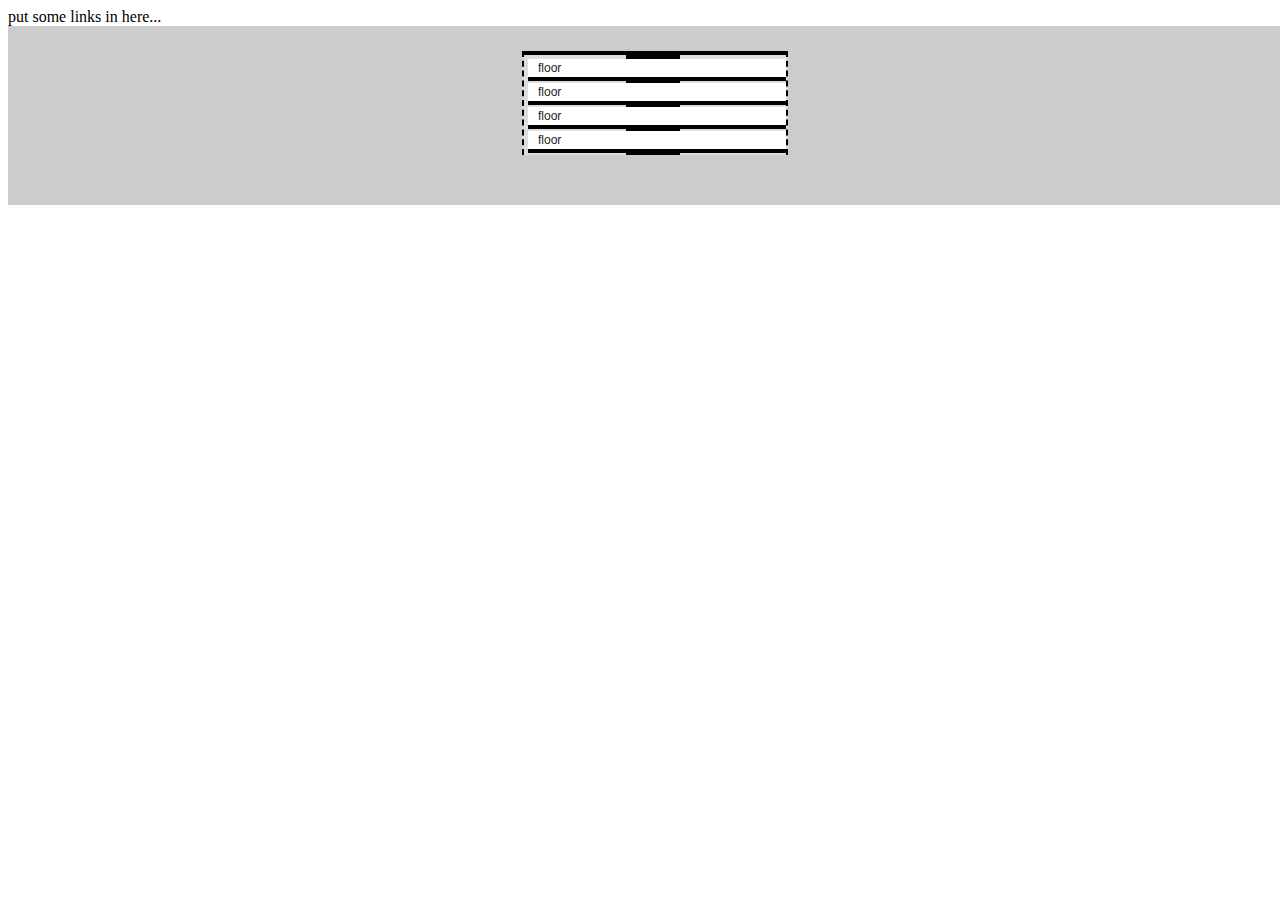
<file: index.html>
<html>
	<head>
<link rel='stylesheet' href='css/html-build.css'></link>
		put some links in here...
	</head>
	<body->
		<project- name="Duplex Apartment">
			<site->
			<building->
			<core->
			<floor->floor</floor->
			<floor->floor</floor->
			<floor->floor</floor->
			<floor->floor</floor->
			</building->
			</site->
		</project->
			</core->
	</body->
</html>
</file>
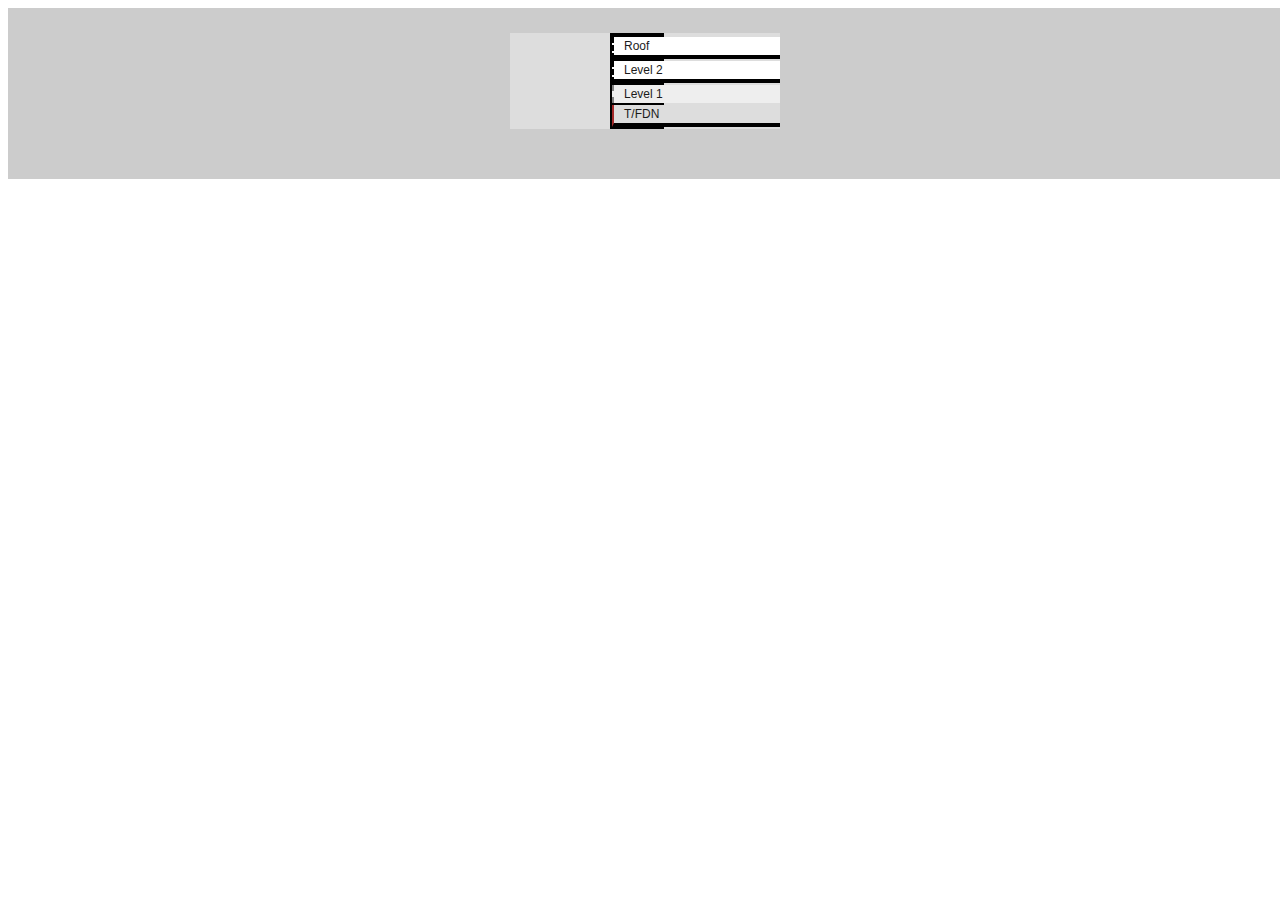
<file: output/index.html>
<html>
	<head>
		<link rel='stylesheet' href='css/html-build.css'></link>
	</head>
	<body>
		<project- name="Duplex Apartment">
			<site- lat="(41, 52, 27, 840000)" long="(-87, -38, -21, -839999)" elev="-0.0">
				<building->
					<core->
						<floor- class="floor_upper" elev="6.00000000000039" >Roof<span class="floor_stats">6.0</span> </floor->
						<floor- class="floor_upper" elev="3.100000000000378" >Level 2<span class="floor_stats">3.1</span> </floor->
						<floor- class="floor_ground" elev="0.0" >Level 1<span class="floor_stats">0.0</span> </floor->
						<floor- class="floor_lower" elev="-1.25" >T/FDN<span class="floor_stats">-1.25</span> </floor->
					</core->
				</building->
			</site->
		</project->
	</body>
</html>
</file>
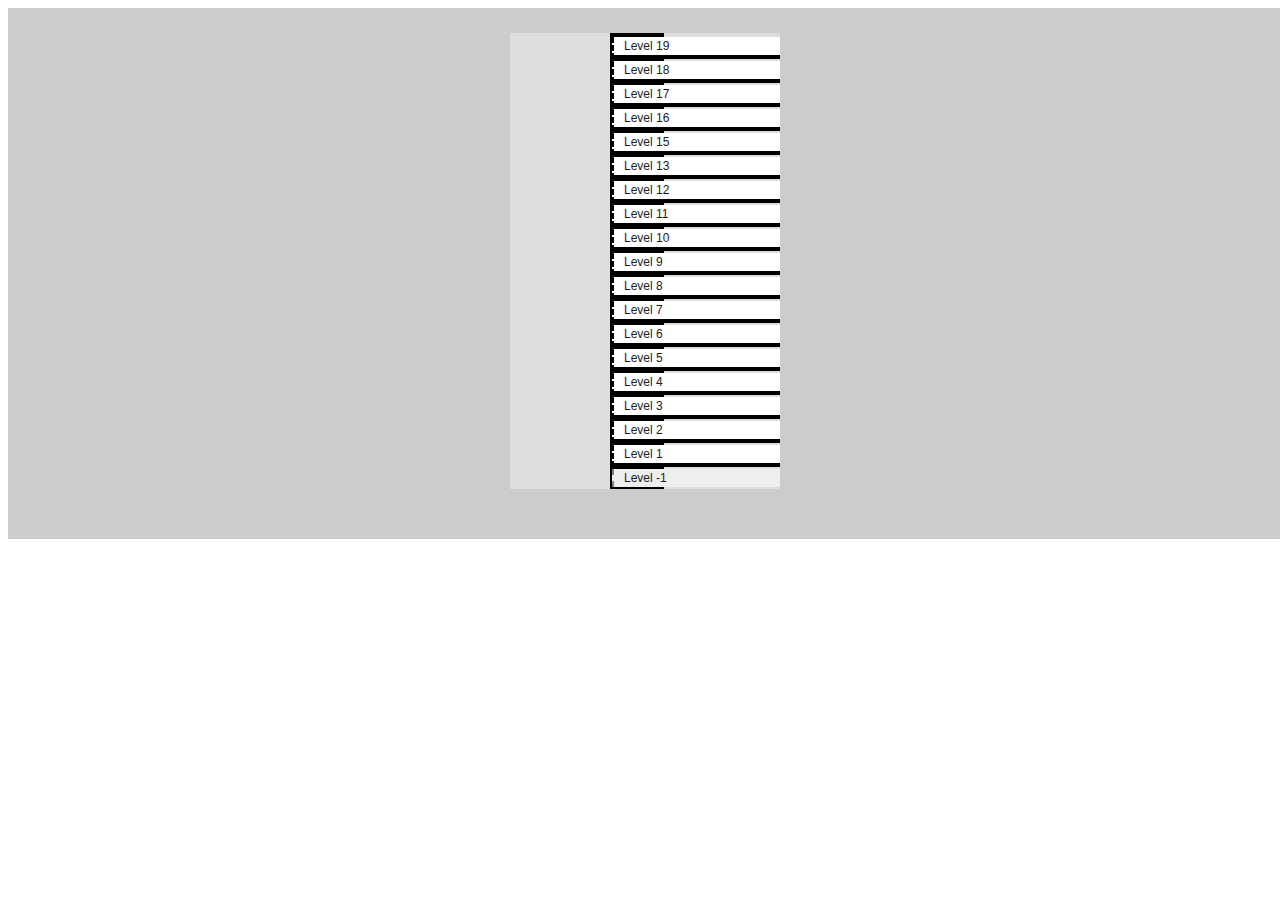
<file: output/21_01_01/index.html>
<html>
	<head>
		<link rel='stylesheet' href='../css/html-build.css'></link>
	</head>
	<body>
		<project- name="">
			<site- lat="(42, 24, 53, 508911)" long="(-71, -15, -29, -58837)" elev="-5000.0">
				<building->
					<core->
						<floor- class="floor_upper" elev="69300.0" >Level 19<span class="floor_stats">69300.0</span> </floor->
						<floor- class="floor_upper" elev="65100.0" >Level 18<span class="floor_stats">65100.0</span> </floor->
						<floor- class="floor_upper" elev="61100.0" >Level 17<span class="floor_stats">61100.0</span> </floor->
						<floor- class="floor_upper" elev="57100.0" >Level 16<span class="floor_stats">57100.0</span> </floor->
						<floor- class="floor_upper" elev="53100.0" >Level 15<span class="floor_stats">53100.0</span> </floor->
						<floor- class="floor_upper" elev="49100.0" >Level 13<span class="floor_stats">49100.0</span> </floor->
						<floor- class="floor_upper" elev="45100.0" >Level 12<span class="floor_stats">45100.0</span> </floor->
						<floor- class="floor_upper" elev="40100.0" >Level 11<span class="floor_stats">40100.0</span> </floor->
						<floor- class="floor_upper" elev="36099.9999999998" >Level 10<span class="floor_stats">36100.0</span> </floor->
						<floor- class="floor_upper" elev="32099.9999999998" >Level 9<span class="floor_stats">32100.0</span> </floor->
						<floor- class="floor_upper" elev="28099.9999999998" >Level 8<span class="floor_stats">28100.0</span> </floor->
						<floor- class="floor_upper" elev="24099.9999999998" >Level 7<span class="floor_stats">24100.0</span> </floor->
						<floor- class="floor_upper" elev="20099.9999999998" >Level 6<span class="floor_stats">20100.0</span> </floor->
						<floor- class="floor_upper" elev="16099.9999999998" >Level 5<span class="floor_stats">16100.0</span> </floor->
						<floor- class="floor_upper" elev="12099.9999999998" >Level 4<span class="floor_stats">12100.0</span> </floor->
						<floor- class="floor_upper" elev="8099.99999999976" >Level 3<span class="floor_stats">8100.0</span> </floor->
						<floor- class="floor_upper" elev="4099.99999999976" >Level 2<span class="floor_stats">4100.0</span> </floor->
						<floor- class="floor_upper" elev="-2.41477416634986e-10" >Level 1<span class="floor_stats">-0.0</span> </floor->
						<floor- class="floor_ground" elev="-5000.0" >Level -1<span class="floor_stats">-5000.0</span> </floor->
					</core->
				</building->
			</site->
		</project->
	</body>
</html>
</file>
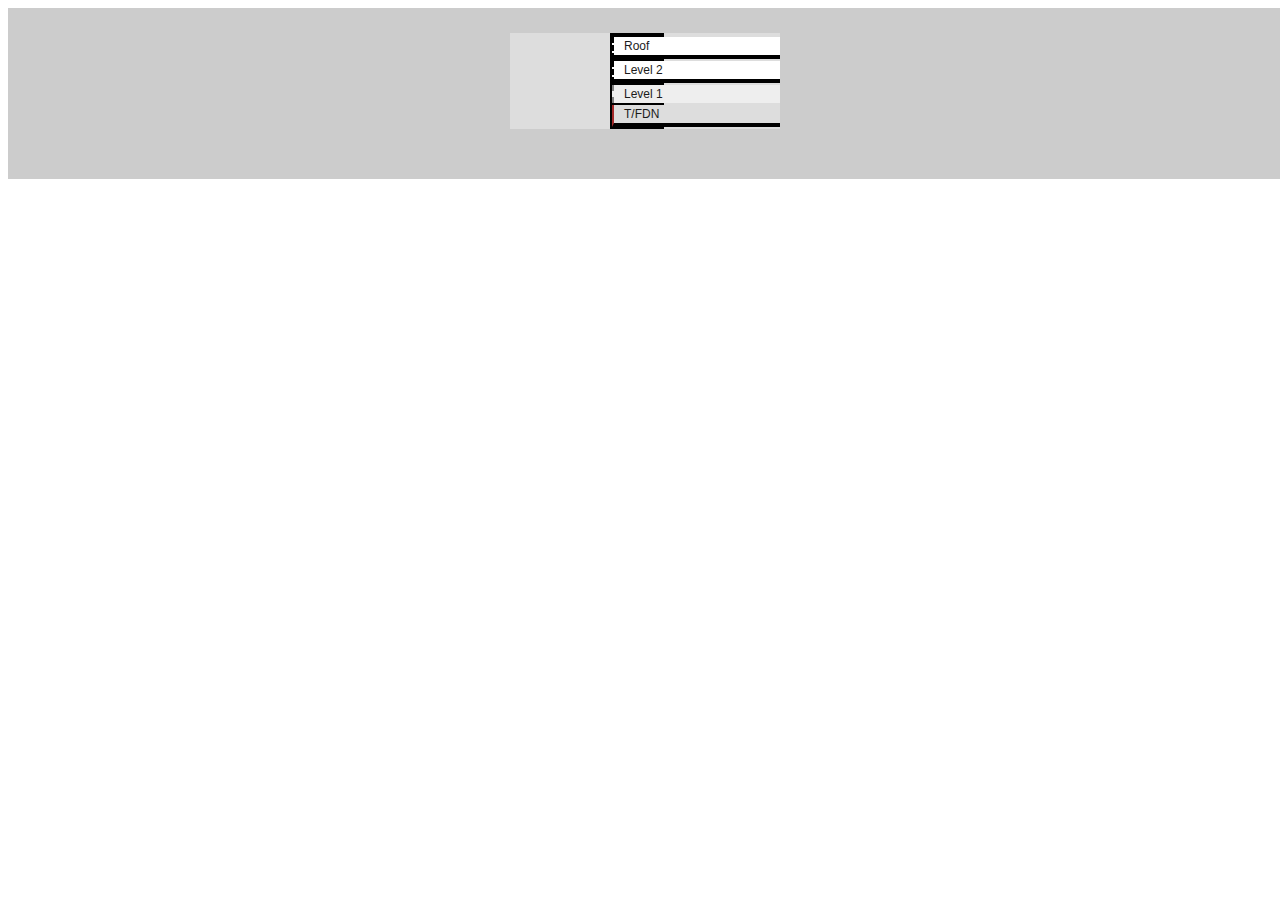
<file: output/duplex/index.html>
<html>
	<head>
		<link rel='stylesheet' href='../css/html-build.css'></link>
	</head>
	<body>
		<project- name="Duplex Apartment">
			<site- lat="(41, 52, 27, 840000)" long="(-87, -38, -21, -839999)" elev="-0.0">
				<building->
					<core->
						<floor- class="floor_upper" elev="6.00000000000039" >Roof<span class="floor_stats">6.0</span> </floor->
						<floor- class="floor_upper" elev="3.100000000000378" >Level 2<span class="floor_stats">3.1</span> </floor->
						<floor- class="floor_ground" elev="0.0" >Level 1<span class="floor_stats">0.0</span> </floor->
						<floor- class="floor_lower" elev="-1.25" >T/FDN<span class="floor_stats">-1.25</span> </floor->
					</core->
				</building->
			</site->
		</project->
	</body>
</html>
</file>
<file: css/html-build.css>
project- {
	display:block;
	padding:5px;
	font-family: Arial, Helvetica, sans-serif;
	font-size:12px;
	background-color:#ccc;
	width:100%;
	border:none;
	color:#1b1b1b;
	margin:auto;
	padding-bottom:50px;
}

core- {
	display:block;
	background-color:#000;
	position:relative;
	padding:2px;
	left:100px;
	margin-bottom:0px;
	border-color: #000;
	width:50px;
	color:#1b1b1b;
}

building- {
	display:block;
	background-color:#ddd;
	margin: auto;
	padding:2px;
	padding-top:0px;
	padding-bottom:0px;
	border-color: #000;
	width:258px;
	color:#1b1b1b;
	border-left: 2px dashed black;
	border-right: 2px dashed black;
	border-top: 4px solid black;
	min-height: 20px;
	overflow: hidden;
}

site- {
	display:block;
	margin-top: 20px;
	padding-left:20px;
}
segment- {
	display:block;
	background-color:#fff;
	border-style: dotted;
	position:relative;
	border-color: #000;
	left:-100px;
	margin: auto;
	padding:2px;
	width:225px;
	margin-top:2px;
	color:#1b1b1b;
}

floor- {
	display:block;
	background-color:#fff;
	position:relative;
	padding:2px;
	padding-left:10px;
	width:250px;
	left:-100px;
	margin-top:2px;
	color:#1b1b1b;
	border-bottom: 4px solid black;
}
mep- {
	display:block;
	background-color:#fff;
	position:relative;
	padding-left:10px;
	width:220px;
	height:0px;
	left:0px;
	margin-top:0px;
	color:#1b1b1b;
	border-top: 2px dashed cyan;
}
foundation- {
	display:block;
	background-color:#C4A484;
	margin: auto;
	padding-top:0px;
	padding:2px;
	padding-left:10px;
	width:450px;
	height:20px;
	color:#1b1b1b;
	border-top: 4px solid brown;
}

.floor_name {
	float:left;
	padding-left:20px;
}

.floor_stats {
	
	float:right;
	padding:3px;
	border-radius:5px;
	background-color:#fff;
	margin-right:20px;
	margin-top:3px;
	
}
</file>
<file: output/css/html-build.css>
/* written by Tim McGinley 2022 */

/* model*/
model- {
	display:block;
	background-color:#ffa;
	width:50%;
	border:none;
	color:#1b1b1b;
	margin:auto;
	padding-bottom:50px;
	FLOAT:LEFT;
	height:100%;
}

view- {
	display:block;
	background-color:#ffc;
	width:50%;
	border:none;
	color:#1b1b1b;
	margin:auto;
	padding-bottom:50px;
	FLOAT:LEFT;
	height:100%;
}

/* follows the project, site, building, floor hierachy */

/* ifcProject*/
project- {
	display:block;
	padding:5px;
	font-family: Arial, Helvetica, sans-serif;
	font-size:12px;
	background-color:#ccc;
	width:100%;
	border:none;
	color:#1b1b1b;
	margin:auto;
	padding-bottom:50px;
	Float:left;
}

/*ifcSite */
site- {
	display:block;
	margin-top: 20px;
}

/* This is not normally used but has uses */
core- {
	display:block;
	background-color:#000;
	position:relative;
	padding:2px;
	left:100px;
	margin-bottom:0px;
	border-color: #000;
	width:50px;
	color:#1b1b1b;
}

/*ifcBuilding */
building- {
	display:block;
	background-color:#ddd;
	padding:0px;
	margin:5px;
	border-color: #000;
	width:270px;
	color:#1b1b1b;
	/*border-top: 4px solid black;*/
	min-height: 20px;
	overflow: hidden;
	margin:auto;
}

/* This could also be zone
it is container for a block of floors */
segment- {
	display:block;
	background-color:#fff;
	border-style: dotted;
	position:relative;
	border-color: #000;
	left:-100px;
	margin: auto;
	padding:2px;
	width:225px;
	margin-top:2px;
	color:#1b1b1b;
}

/* ifcBuildingStorey */
floor- {
	display:block;
	background-color:#fff;
	position:relative;
	padding:2px;
	padding-left:10px;
	width:230px;
	margin:auto;
	margin-top:2px;
	color:#1b1b1b;
	border-bottom: 4px solid black;
}

/* VIEW DEFINITIONS...

/* plan - this contains a plan of the currently selected floor*/
plan- {
	display:block;
	background-color:#ddd;
	margin: auto;
	padding:0px;
	border-color: #000;
	width:90%;
	color:#1b1b1b;
	/*border-top: 4px solid black;*/
	min-height: 20px;
	overflow: hidden;
	margin:auto;
	margin-top:5px;
}

/* plan - this contains a plan of the currently selected floor*/
.plan {
	display:block;
	background-color:#fff;
	margin:auto;
	margin-top:5%;
	margin-bottom:5%;
	height:100px;
	width: 200px;
	color:#1b1b1b;
	/*border-top: 4px solid black;*/
	min-height: 20px;
	overflow: hidden;
	border: 3px solid black;
}

/* properties - this contains the calculated properties*/
props- {
	display:block;
	background-color:#ddd;
	margin: auto;
	padding:0px;
	border-color: #000;
	width:90%;
	color:#1b1b1b;
	/*border-top: 4px solid black;*/
	min-height: 20px;
	overflow: hidden;
	margin:auto;
	margin-top:5px;
}

/* MEP stuff is in this floor */
mep- {
	display:block;
	background-color:#fff;
	position:relative;
	padding-left:10px;
	width:220px;
	height:0px;
	left:0px;
	margin-top:0px;
	color:#1b1b1b;
	border-top: 2px dashed cyan;
}

/* ground line */
ground-{
	display:block;
	margin: auto;
	overflow: auto;
	padding-top:0px;
	padding:2px;
	padding-left:10px;
	width:450px;
	border-top: 6px solid black;
	
}

/* STYLING */

/* floor styling */
.floor_name {
	float:left;
	padding-left:20px;
}

/* floor styles (based on elevation) */

.floor_upper {
	border-left: 2px dashed black;
	border-right: 2px dashed black;
}
.floor_ground {
	background-color: #eee;
	border-left: 2px dashed gray;
	border-right: 2px dashed gray;
	border-bottom: none;
}
.floor_lower {
	background-color: #ddd;
	border-left: 2px solid brown;
	border-right: 2px solid brown;
	
}

.floor_stats {
	
	float:right;
	padding:0px;
	font-style: italic;
	border-radius:5px;
	background-color:#fff;
	margin-right:10px;
	margin-top:0px;
	
}
</file>
